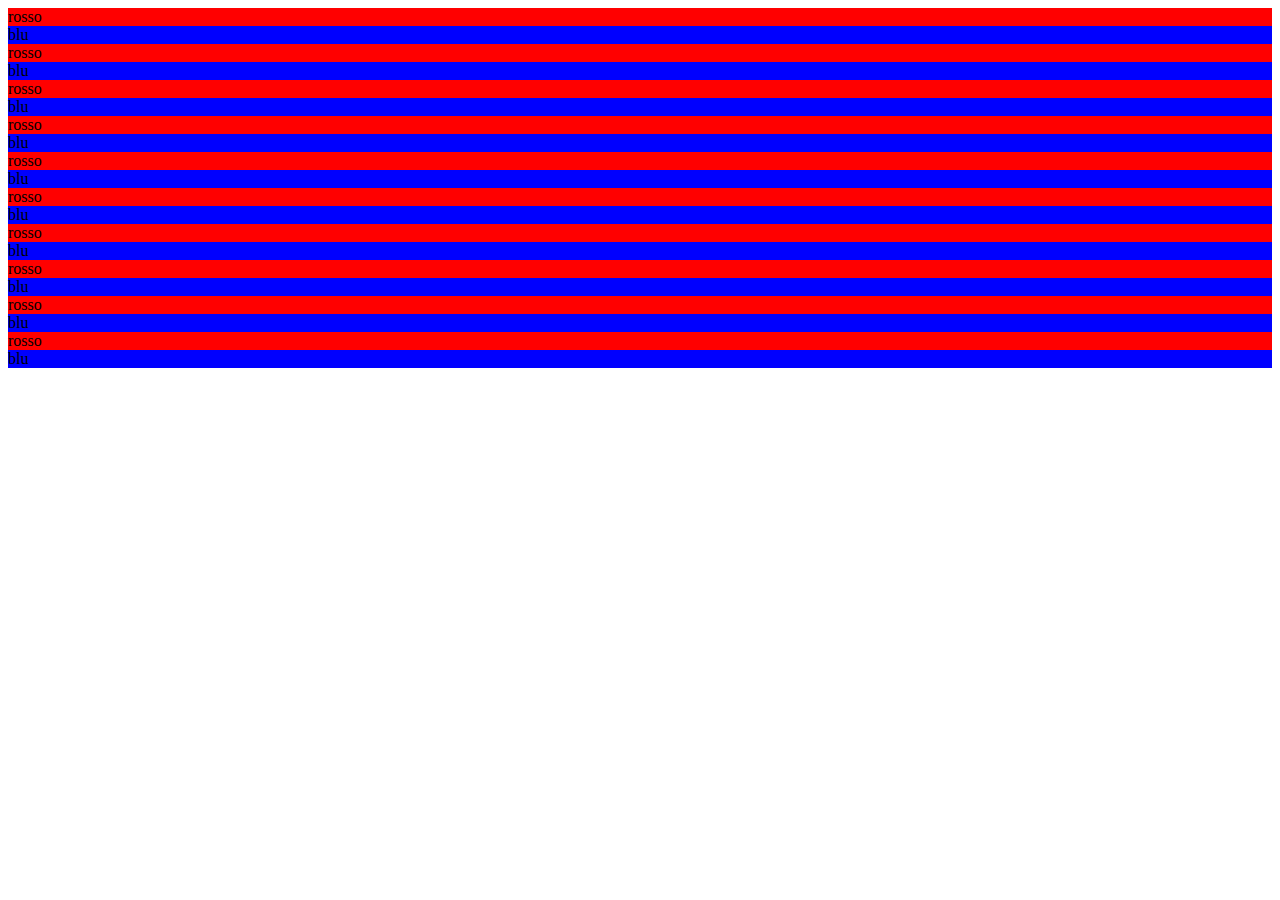
<file: HTML/divs.html>
<!DOCTYPE html>
<html lang="en">
<head>
    <meta charset="UTF-8">
    <meta name="viewport" content="width=device-width, initial-scale=1.0">
    <title>Document</title>
    <link rel="stylesheet" href="divs.css">
</head>
<body>
    <div class="grid-red">rosso</div>
    <div class="grid-blu">blu</div>
    <div class="grid-red">rosso</div>
    <div class="grid-blu">blu</div>
    <div class="grid-red">rosso</div>
    <div class="grid-blu">blu</div>
    <div class="grid-red">rosso</div>
    <div class="grid-blu">blu</div>
    <div class="grid-red">rosso</div>
    <div class="grid-blu">blu</div>
    <div class="grid-red">rosso</div>
    <div class="grid-blu">blu</div>
    <div class="grid-red">rosso</div>
    <div class="grid-blu">blu</div>
    <div class="grid-red">rosso</div>
    <div class="grid-blu">blu</div>
    <div class="grid-red">rosso</div>
    <div class="grid-blu">blu</div>
    <div class="grid-red">rosso</div>
    <div class="grid-blu">blu</div>
</body>
</html>
</file>
<file: HTML/divs.css>
.grid-blu {
    background-color: blue;
}

.grid-red{
    background-color: red;
}
</file>
